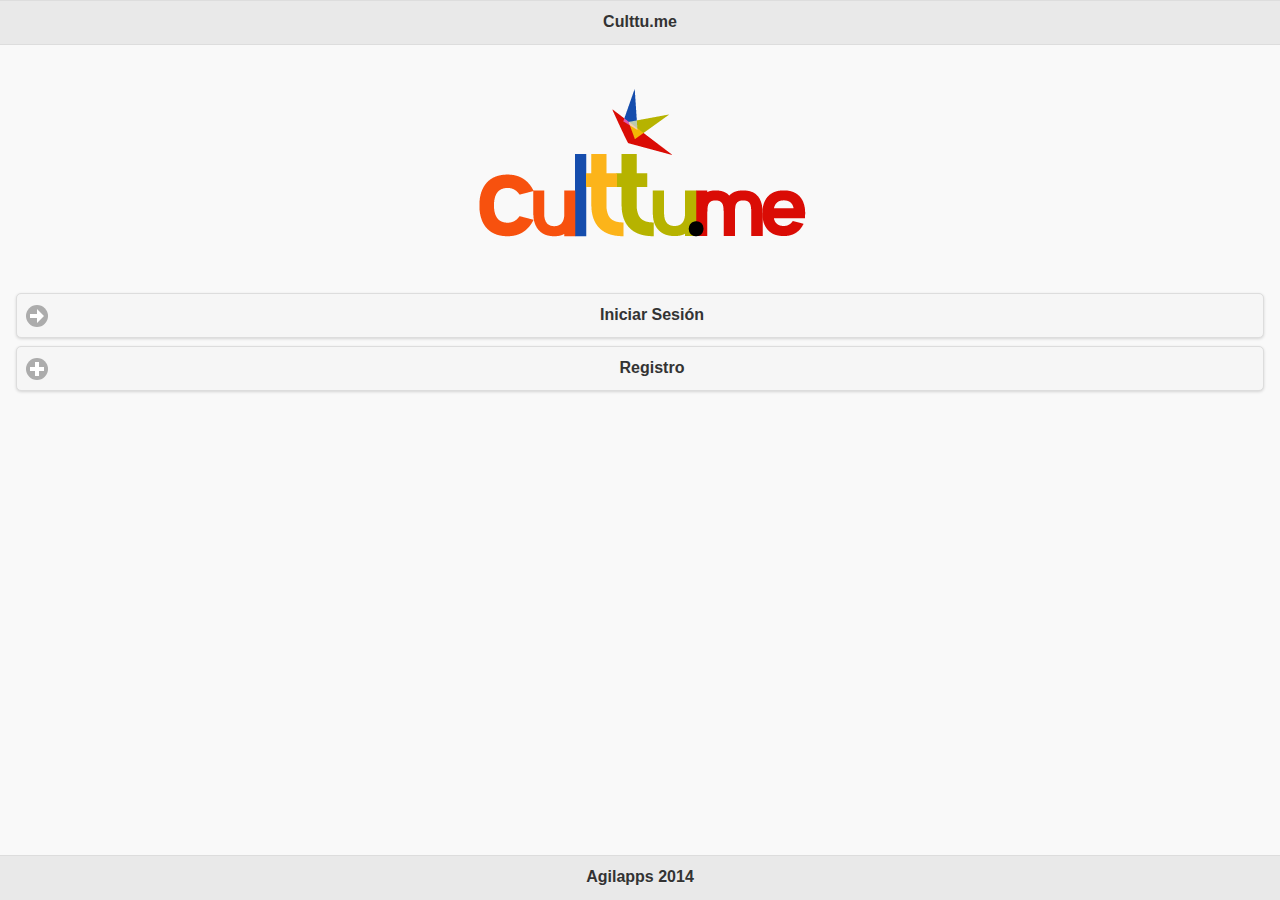
<file: culttume/www/index.html>
<!DOCTYPE html>
<html lang="es">
    <head>
        <meta charset="utf-8">
        <meta name ="viewport" content="width=device-width, initial-scale=1, maximum-scale=1">
        <title>Culttu.me</title>
        <link rel="stylesheet" type="text/css" href="css/style.css" />
        <link rel="stylesheet" type="text/css" href="css/jquery.mobile-1.4.0.min.css" />
        <link rel="stylesheet" type="text/css" href="css/jquery.mobile.structure-1.4.0.min.css" />
        <link rel="stylesheet" type="text/css" href="css/jquery.mobile.theme-1.4.0.min.css" /> 
        <link rel="stylesheet" type="text/css" href="css/jquery.mobile.external-png-1.4.0.min.css" />
        <link rel="stylesheet" type="text/css" href="css/jquery.mobile.icons-1.4.0.min.css" />
        <link rel="stylesheet" type="text/css" href="css/jquery.mobile.inline-png-1.4.0.min.css" />
        <link rel="stylesheet" type="text/css" href="css/jquery.mobile.inline-svg-1.4.0.min.css" /> 
    </head>
    <body>
        <div data-role="page" id="page-one" data-dom-cache="true">
           
            <div data-role="header" id="header">
                <h1>Culttu.me</h1> 
            </div>
            <div data-role="content">
                <p> <img src="css/images/culttume.png" alt="logo"></p>
                <a href="login.html" data-role="button" data-icon="arrow-r">Iniciar Sesión</a>
                <a href="register.html" data-role="button" data-icon="plus">Registro</a>       
            </div>
            <div data-role="footer" data-position="fixed" id="footer">
                <h6>Agilapps 2014</h6>
            </div>
        </div><!--End div page-one-->
        
        <script type="text/javascript" src="js/jquery.js"></script>
        <script type="text/javascript" src="js/jquery.mobile-1.4.0.min.js"></script>
        <script type="text/javascript" src="js/index.js"></script>
        <script type="text/javascript" src="js/jquery.validate.js"></script>
        <script type="text/javascript" src="js/culttume.js"></script>
        <script type="text/javascript">
            app.initialize();
        </script>
    </body>
</html>
</file>
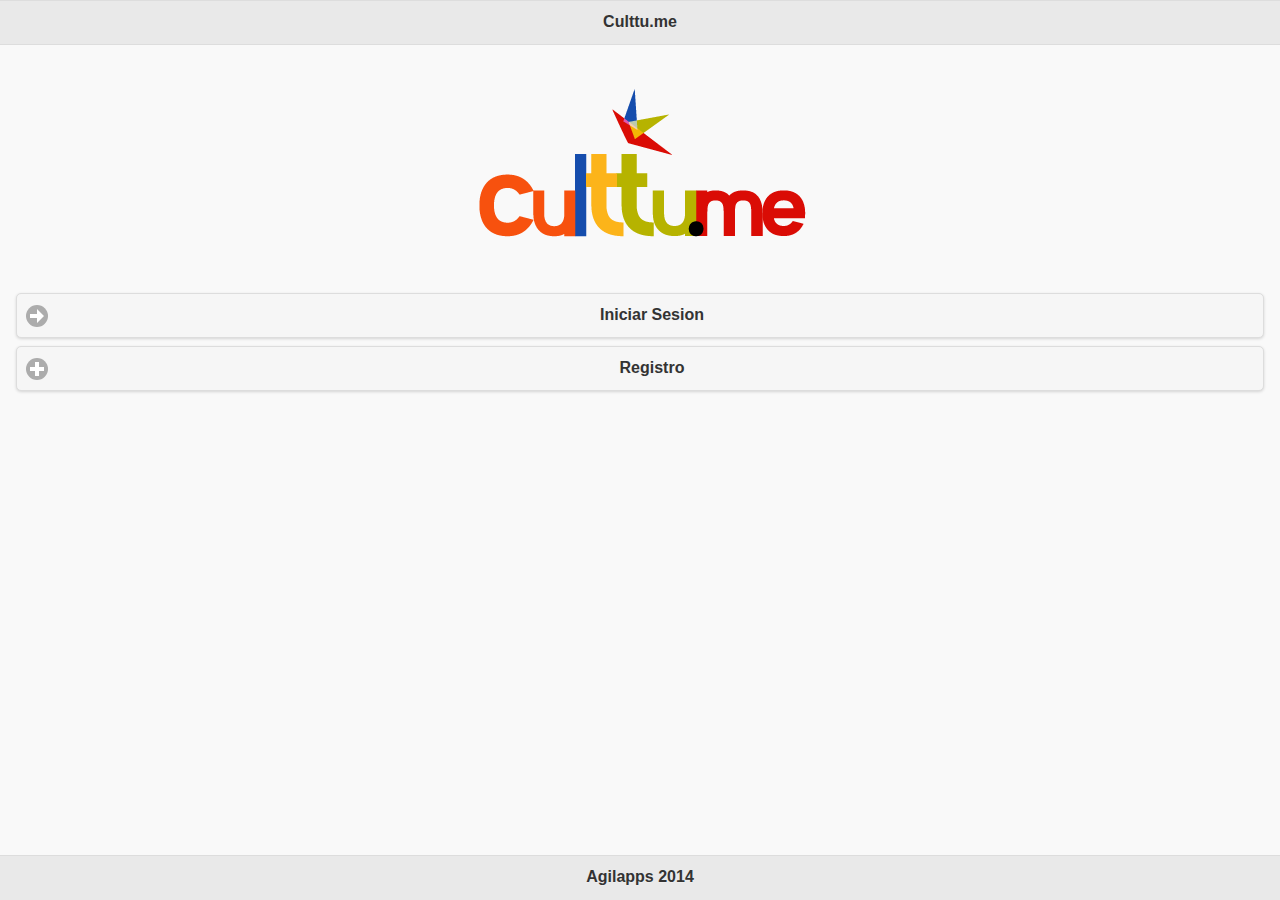
<file: culttume/platforms/android/assets/www/index.html>
<!DOCTYPE html>
<html lang="es">
    <head>
        <meta charset="utf-8">
        <meta name ="viewport" content="width=device-width, initial-scale=1, maximum-scale=1">
        <title>Culttu.me</title>
        <link href='http://fonts.googleapis.com/css?family=Monda:700' rel='stylesheet' type='text/css'>
        <link rel="stylesheet" type="text/css" href="css/style.css" />
        <link rel="stylesheet" type="text/css" href="css/jquery.mobile-1.4.0.min.css" />
        <link rel="stylesheet" type="text/css" href="css/jquery.mobile.structure-1.4.0.min.css" />
        <link rel="stylesheet" type="text/css" href="css/jquery.mobile.theme-1.4.0.min.css" /> 
        <link rel="stylesheet" type="text/css" href="css/jquery.mobile.external-png-1.4.0.min.css" />
        <link rel="stylesheet" type="text/css" href="css/jquery.mobile.icons-1.4.0.min.css" />
        <link rel="stylesheet" type="text/css" href="css/jquery.mobile.inline-png-1.4.0.min.css" />
        <link rel="stylesheet" type="text/css" href="css/jquery.mobile.inline-svg-1.4.0.min.css" /> 
    </head>
    <body>
        <div data-role="page" id="page-one" data-dom-cache="true">
           
            <div data-role="header" id="header">
                <h1>Culttu.me</h1> 
            </div>
            <div data-role="content">
                <p> <img src="css/images/culttume.png" alt="logo"></p>
                <a href="login.html" data-role="button" data-icon="arrow-r">Iniciar Sesion</a>
                <a href="register.html" data-role="button" data-icon="plus">Registro</a>       
            </div>
            <div data-role="footer" data-position="fixed" id="footer">
                <h6>Agilapps 2014</h6>
            </div>
        </div><!--End div page-one-->
        
        <!--<script type="text/javascript" src="cordova.js"></script>-->
        <script type="text/javascript" src="js/jquery.js"></script>
        <script type="text/javascript" src="js/jquery.mobile-1.4.0.min.js"></script>
        <script type="text/javascript" src="js/jquery.validate.js"></script>
        <script type="text/javascript" src="js/culttume.js"></script>
        <!--<script type="text/javascript">
            app.initialize();
        </script>-->
    </body>
</html>
</file>
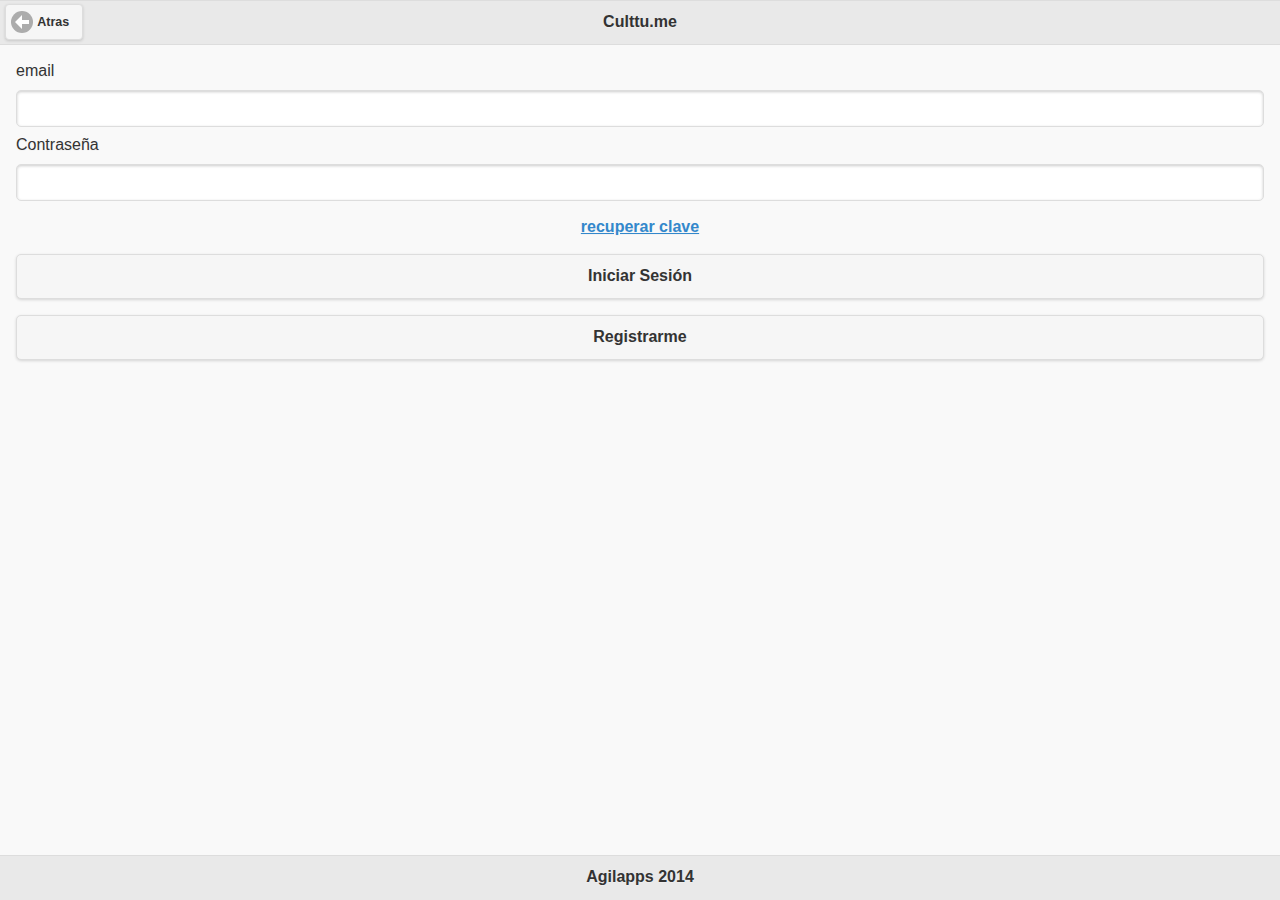
<file: culttume/www/login.html>
<!DOCTYPE html>
<html lang="es">
    <head>
        <meta charset="utf-8">
        <meta name ="viewport" content="width=device-width, initial-scale=1, maximum-scale=1">
        <title>Culttu.me</title>
        <link rel="stylesheet" type="text/css" href="css/style.css" />
        <link rel="stylesheet" type="text/css" href="css/jquery.mobile-1.4.0.min.css" />
        <link rel="stylesheet" type="text/css" href="css/jquery.mobile.structure-1.4.0.min.css" />
        <link rel="stylesheet" type="text/css" href="css/jquery.mobile.theme-1.4.0.min.css" /> 
        <link rel="stylesheet" type="text/css" href="css/jquery.mobile.external-png-1.4.0.min.css" />
        <link rel="stylesheet" type="text/css" href="css/jquery.mobile.icons-1.4.0.min.css" />
        <link rel="stylesheet" type="text/css" href="css/jquery.mobile.inline-png-1.4.0.min.css" />
        <link rel="stylesheet" type="text/css" href="css/jquery.mobile.inline-svg-1.4.0.min.css" />  
    </head>
    <body>
        <div data-role="page" id="pageLogin" data-dom-cache="true">
            <div data-role="header">
                <h1>Culttu.me</h1>
                <a href="#" data-role="button" data-icon="arrow-l" data-rel="back">Atras</a>
            </div>

            <div data-role="content">
                <form name="formValidate">

                    <label for="laberlEmail">email</label>
                    <input type="email" id="inputEmail" class="required">

                    <label for="passwordPageLogin">Contraseña</label>
                    <input type="password" id="inputPassword" class="required">
                    
                    <p><a href="recover.html">recuperar clave</a></p>
                    <p><input type="submit" value="Iniciar Sesión"></p> 
                    <p><a href="register.html" data-role="button" id="register">Registrarme</a> </p>  
                </form>
            </div>
            <div data-role="footer" data-position="fixed">
                <h6>Agilapps 2014</h6>
            </div>
        </div><!--End div page-one-->

        <!-- Scripts JS -->
        <script type="text/javascript" src="js/jquery.js"></script>
        <script type="text/javascript" src="js/jquery.mobile-1.4.0.min.js"></script>
        <script type="text/javascript" src="js/jquery.validate.js"></script>
        <script type="text/javascript" src="js/culttume.js"></script>
    </body>
</html>
</file>
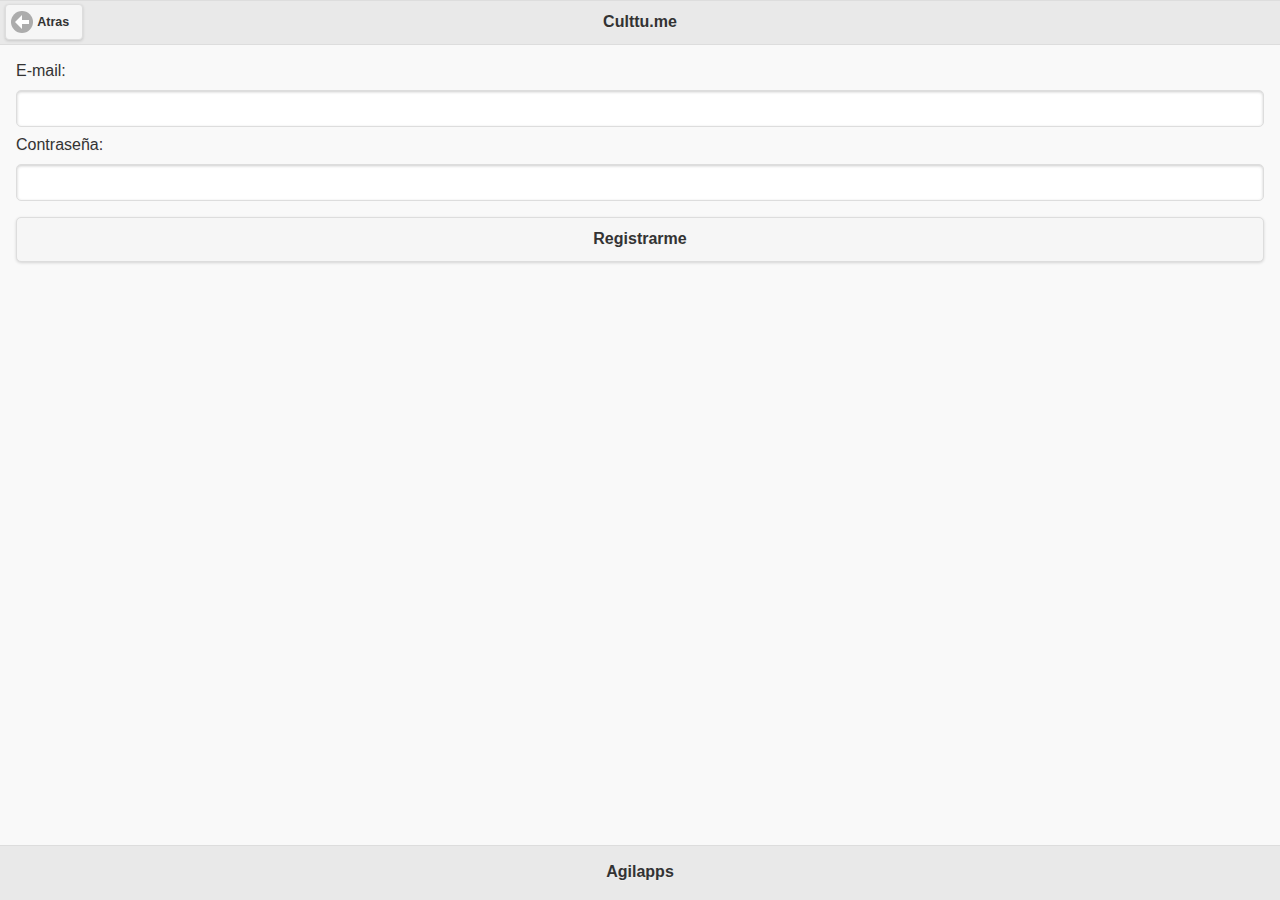
<file: culttume/www/register.html>
<!DOCTYPE html>
<html lang="es">
    <head>
        <!--Style CSS-->
        <meta charset="utf-8">
        <meta name ="viewport" content="width=device-width, initial-scale=1, maximum-scale=1">
        <title>Culltu.me</title>
        <link rel="stylesheet" type="text/css" href="css/style.css" />
        <link rel="stylesheet" type="text/css" href="css/jquery.mobile-1.4.0.min.css" />
        <link rel="stylesheet" type="text/css" href="css/jquery.mobile.structure-1.4.0.min.css" />
        <link rel="stylesheet" type="text/css" href="css/jquery.mobile.theme-1.4.0.min.css" /> 
        <link rel="stylesheet" type="text/css" href="css/jquery.mobile.external-png-1.4.0.min.css" />
        <link rel="stylesheet" type="text/css" href="css/jquery.mobile.icons-1.4.0.min.css" />
        <link rel="stylesheet" type="text/css" href="css/jquery.mobile.inline-png-1.4.0.min.css" />
        <link rel="stylesheet" type="text/css" href="css/jquery.mobile.inline-svg-1.4.0.min.css" />  
    </head>
    <body>

        <div data-role="page" id="page-one" data-dom-cache="true">
           
            <div data-role="header">
                <h1>Culttu.me</h1>
                <a href="#" data-role="button" data-icon="arrow-l" data-rel="back">Atras</a> 
            </div>
            <div data-role="content">
                <form  id="formRegister" method="post">

                    <label for="emailRegister">E-mail: </label>
                    <input type="email" id="emailRegister" name="emailRegister">

                    <label for="passwordRegister"> Contraseña: </label>
                    <input type="password" id="passwordRegister" name="passwordRegister">

                    <p><input type="submit" value="Registrarme" id="submitRegister" name="submitRegister"></p>  
                </form>   
            </div>

            <div data-role="footer" data-position="fixed" >
                <p>Agilapps</p>
            </div>
        </div><!--End div page-one-->

        <!-- Scripts JS -->
        <script type="text/javascript" src="js/jquery.js"></script>
        <script type="text/javascript" src="js/jquery.mobile-1.4.0.min.js"></script>
        <script type="text/javascript" src="js/jquery.validate.js"></script>
        <script type="text/javascript" src="js/culttume.js"></script>
    </body>
</html>
</file>
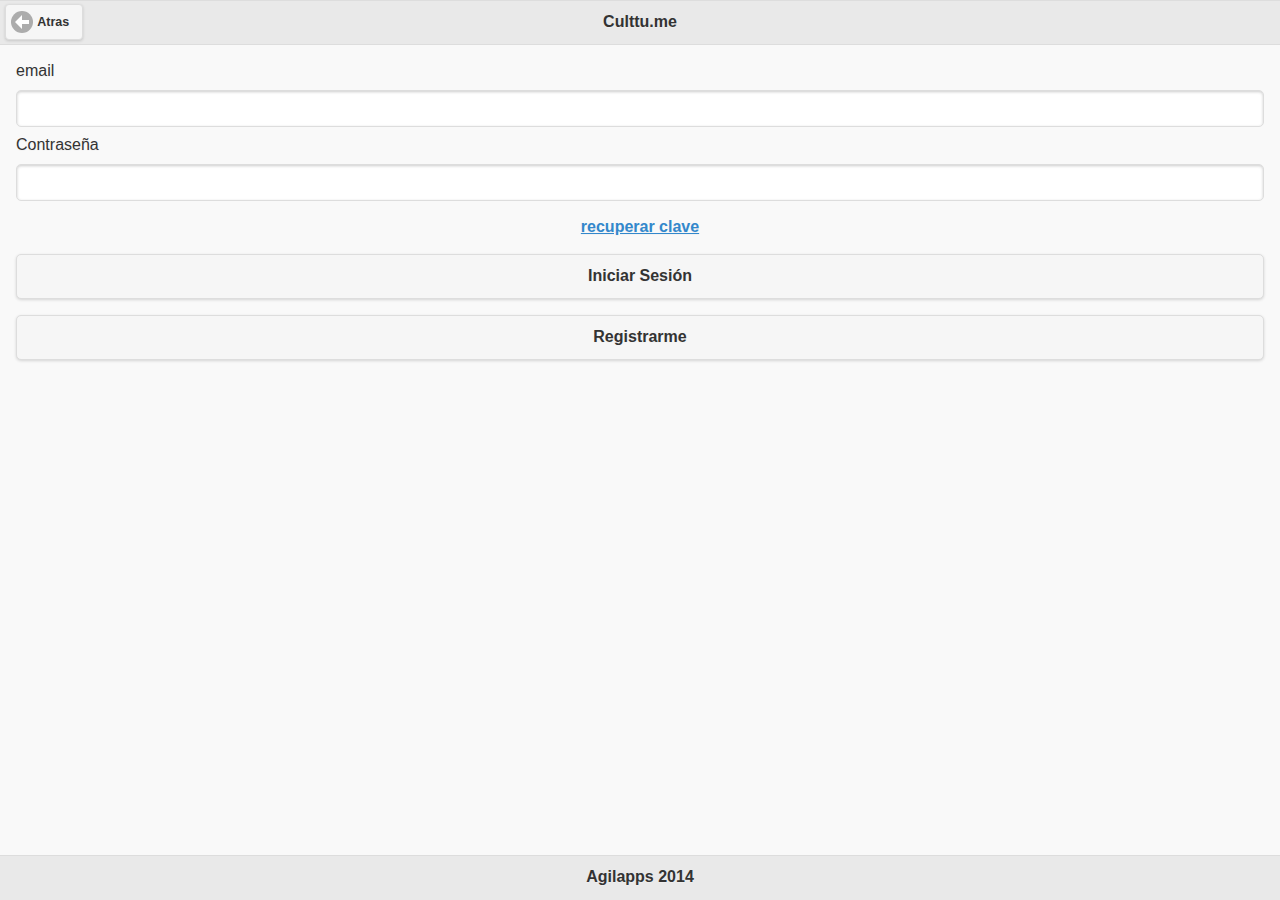
<file: culttume/platforms/android/assets/www/login.html>
<!DOCTYPE html>
<html lang="es">
    <head>
        <meta charset="utf-8">
        <meta name ="viewport" content="width=device-width, initial-scale=1, maximum-scale=1">
        <title>Culttu.me</title>
        <link href='http://fonts.googleapis.com/css?family=Monda:700' rel='stylesheet' type='text/css'>
        <link rel="stylesheet" type="text/css" href="css/style.css" />
        <link rel="stylesheet" type="text/css" href="css/jquery.mobile-1.4.0.min.css" />
        <link rel="stylesheet" type="text/css" href="css/jquery.mobile.structure-1.4.0.min.css" />
        <link rel="stylesheet" type="text/css" href="css/jquery.mobile.theme-1.4.0.min.css" /> 
        <link rel="stylesheet" type="text/css" href="css/jquery.mobile.external-png-1.4.0.min.css" />
        <link rel="stylesheet" type="text/css" href="css/jquery.mobile.icons-1.4.0.min.css" />
        <link rel="stylesheet" type="text/css" href="css/jquery.mobile.inline-png-1.4.0.min.css" />
        <link rel="stylesheet" type="text/css" href="css/jquery.mobile.inline-svg-1.4.0.min.css" />  
    </head>
    <body>
        <div data-role="page" id="pageLogin" data-dom-cache="true">
            <div data-role="header">
                <h1>Culttu.me</h1>
                <a href="#" data-role="button" data-icon="arrow-l" data-rel="back">Atras</a>
            </div>
            <div data-role="content">

                <form name="formValidate">
                    <label for="laberlEmail">email</label>
                    <input type="email" id="inputEmail" class="required">
                    <label for="passwordPageLogin">Contraseña</label>
                    <input type="password" id="inputPassword">
                    <p><a href="recover.html">recuperar clave</a></p>
                    <p><input type="submit" value="Iniciar Sesión"></p> 
                    <p><a href="register.html" data-role="button" id="register">Registrarme</a> </p>  
                </form>
            </div>
            <div data-role="footer" data-position="fixed">
                <h6>Agilapps 2014</h6>
            </div>
        </div><!--End div page-one-->

        <!-- Scripts JS -->
        <script type="text/javascript" src="js/jquery.js"></script>
        <script type="text/javascript" src="js/jquery.mobile-1.4.0.min.js"></script>
        <script type="text/javascript" src="js/jquery.validate.js"></script>
        <script type="text/javascript" src="js/culttume.js"></script>
    </body>
</html>
</file>
<file: culttume/www/css/style.css>
P{
	text-align: center;
}
</file>
<file: culttume/platforms/android/assets/www/css/style.css>
P{
	text-align: center;
}
</file>
